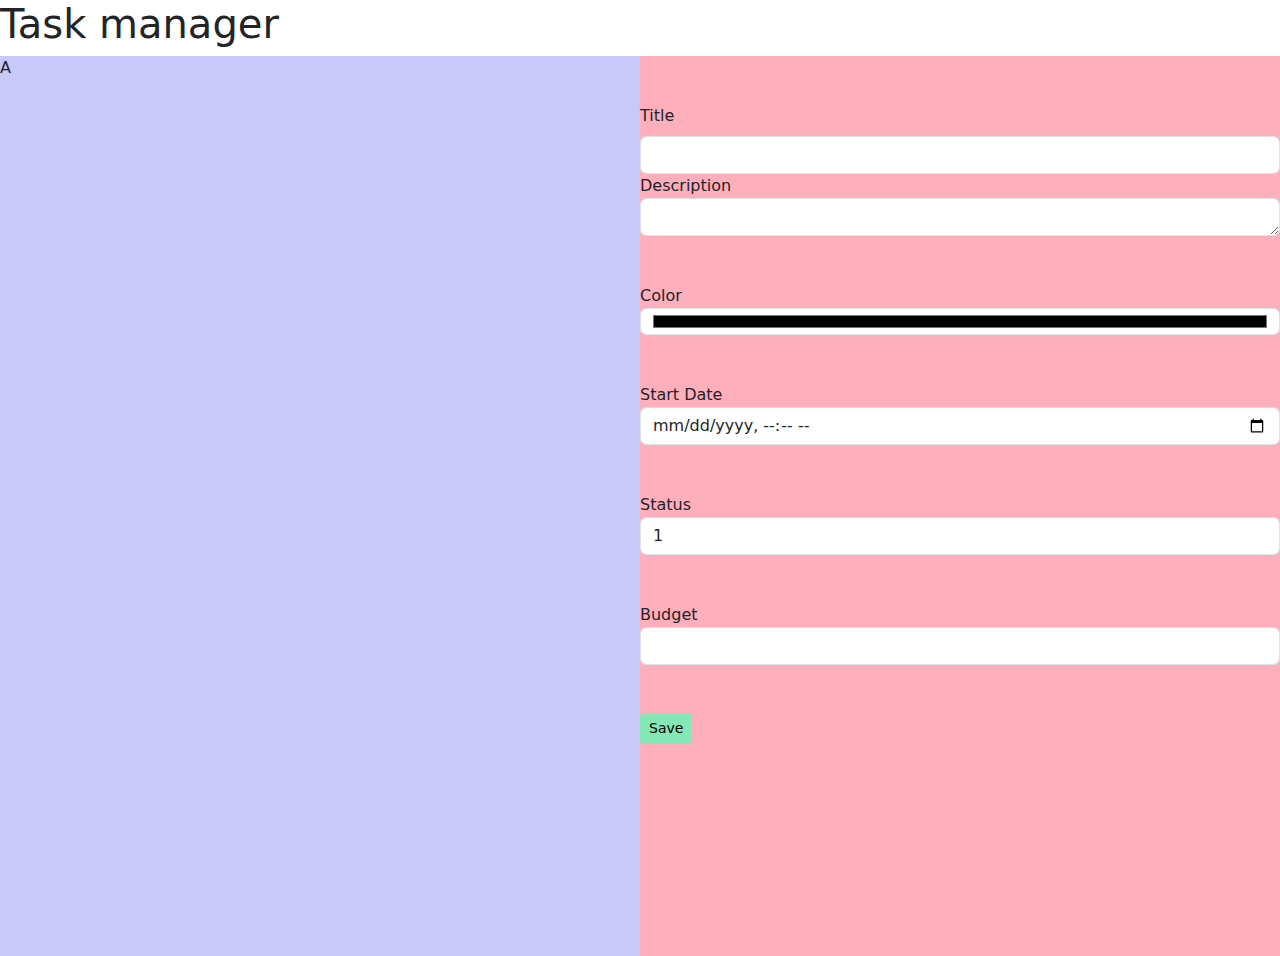
<file: 106/106/index.html>
<!DOCTYPE html>
<html lang="en">

<head>
    <meta charset="UTF-8">
    <meta name="viewport" content="width=device-width, initial-scale=1.0">
    <title>Document</title>
    <link href="https://cdn.jsdelivr.net/npm/bootstrap@5.3.3/dist/css/bootstrap.min.css" rel="stylesheet"
        integrity="sha384-QWTKZyjpPEjISv5WaRU9OFeRpok6YctnYmDr5pNlyT2bRjXh0JMhjY6hW+ALEwIH" crossorigin="anonymous">
    <link rel="stylesheet" href="./styles/app.css">

</head>

<body>
    <h1>Task manager</h1>
    <main>
        <section id="list">A</section>
        <section id="form">
            <div class="mt-5">
                <label class="form-label">Title</label>
                <input type="text" class="form-control" id="inputTitle">
            </div>

            <div class="mb-5">
                <label for="form-label">Description</label>
                <textarea rows="1" class="form-control"></textarea>
            </div>
            <div class="mb-5">
                <label for="form-label">Color</label>
                <input type="color" class="form-control"> </input>
            </div>
            <div class="mb-5">
                <label for="form-label">Start Date</label>
                <input type="datetime-local" class="form-control"></input>
            </div>
            <div class="mb-5">
                <label for="form-label">Status</label>
                <select class="form-control">
                    <option value="1">1</option>
                    <option value="2">2</option>
                    <option value="3">3</option>
                    <option value="4">4</option>
                </select>
            </div>
            <div class="mb-5">
                <label for="form-label">Budget</label>
                <input type="number" class="form-control"></input>
            </div>
            <div>
                <button class="btn btn-sm btn-color ">Save</button>
            </div>
        </section>

    </main>
    <script src="https://code.jquery.com/jquery-3.7.1.min.js" crossorigin="anonymous">

    </script>
</body>

</html>
</file>
<file: 106/106/styles/app.css>
main{
    display: flex;
    height: 100vh;
}
#list{
    background-color: rgb(200, 200, 250);
    flex: 3;
}
#form{
    background-color: rgb(255, 174, 187);
    flex: 3;
}
.btn-color{
    background-color: rgb(133, 231, 181);
    color: rgb(0, 0, 0)
    ;
}
</file>
